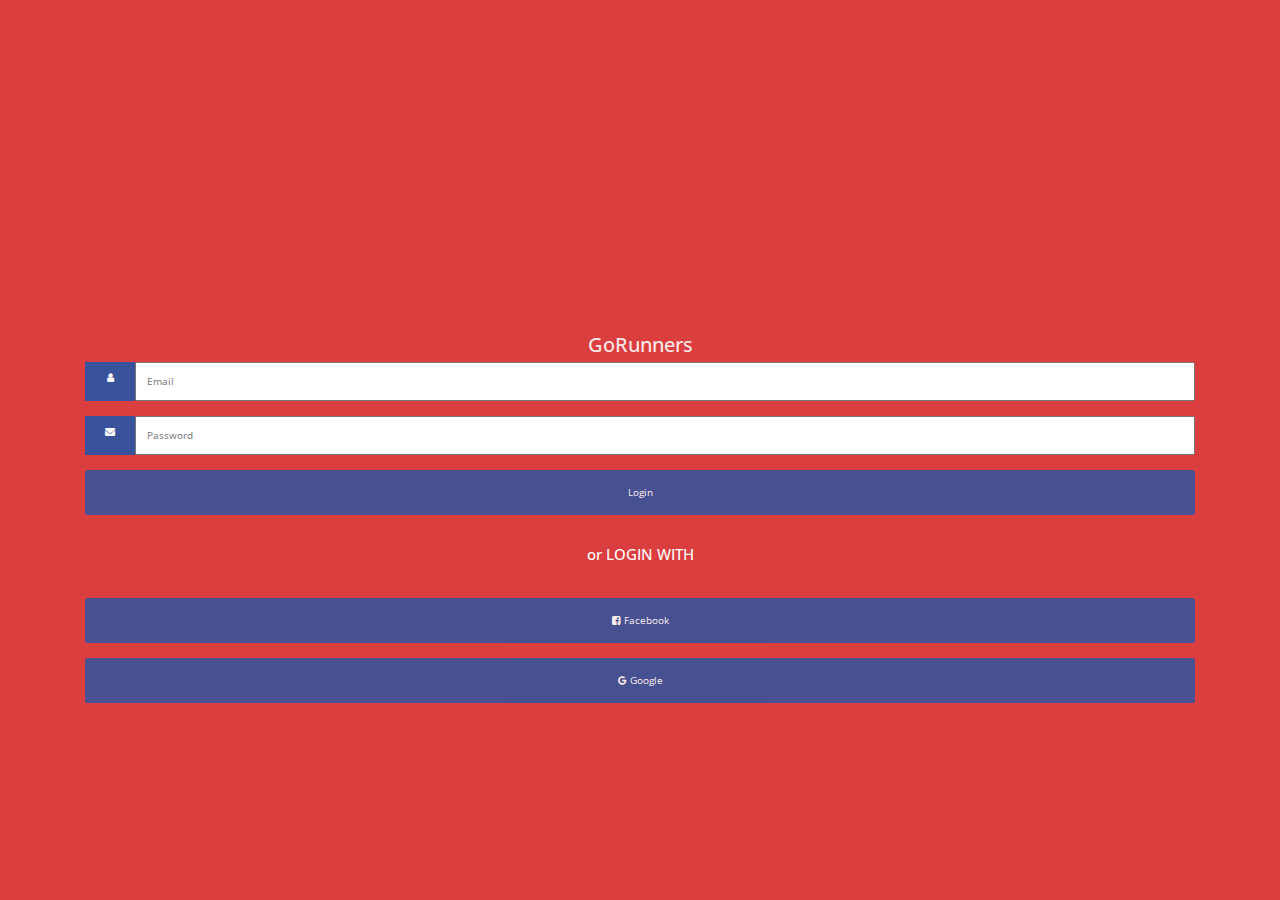
<file: www/login.html>
<!DOCTYPE html>
<html lang="en">
<head>
  <title>Bootstrap Example</title>
  <meta charset="utf-8">
  <meta name="viewport" content="width=device-width, initial-scale=1">
  <link rel="stylesheet" href="https://maxcdn.bootstrapcdn.com/bootstrap/3.4.0/css/bootstrap.min.css">
  <link rel="stylesheet" href="https://maxcdn.bootstrapcdn.com/bootstrap/4.3.1/css/bootstrap.min.css">
  <script src="https://ajax.googleapis.com/ajax/libs/jquery/3.4.1/jquery.min.js"></script>
  <script src="https://cdnjs.cloudflare.com/ajax/libs/popper.js/1.14.7/umd/popper.min.js"></script>
  <script src="https://maxcdn.bootstrapcdn.com/bootstrap/4.3.1/js/bootstrap.min.js"></script>
  <link rel="stylesheet" href="https://cdnjs.cloudflare.com/ajax/libs/font-awesome/4.7.0/css/font-awesome.min.css">
  <link href="https://fonts.googleapis.com/css?family=Roboto&display=swap" rel="stylesheet">
  <link rel="stylesheet" type="text/css" href="css/style.css">
  <link rel="stylesheet" type="text/css" href="css/styles.css">


</head>
<body>

<div class="container">
		<div class="inner">
  <center><h2>GoRunners</h2></center>
  <form action="/action_page.php">
  
  <div class="input-container">
    <i class="fa fa-user icon"></i>
    <input class="input-field" type="text" placeholder="Email" name="usrnm">
  </div>

  <div class="input-container">
    <i class="fa fa-envelope icon"></i>
    <input class="input-field" type="text" placeholder="Password" name="email">
  </div>
  
  

  <button type="submit" class="btn">Login</button>
</form><br><br>

		<center><h4 style="color:white;"> or LOGIN WITH</h4></center>
		<br><br>

		<button type="submit" class="btn"><i class="fa fa-facebook-square" >&nbsp</i>Facebook</button><br><br>
		<button type="submit" class="btn"><i class="fa fa-google" aria-hidden="true">&nbsp</i>Google</button>

  </div>
</div>

</body>
</html>
</file>
<file: www/css/style.css>
/*!
 * Created by Jayant Bramhankar (www.sahyadritechnologies.com) 
 * Youtube Channel - https://www.youtube.com/channel/UCPSeFaxM6ni_HGpfkb3Kwbw;
 * License - Free to use
 */
@import url(https://fonts.googleapis.com/css?family=Open+Sans:400,800,700,300);
* {
    -webkit-tap-highlight-color: rgba(0,0,0,0);
}
*, *:after, *:before {
    margin: 0;
    padding: 0;
}

html {
    position: relative;
    -webkit-text-size-adjust: 100%;
    -ms-text-size-adjust: 100%;
    -ms-overflow-style: scrollbar;
    -webkit-tap-highlight-color: transparent;
}

body
{
  background: #fcfcfc;
	
    height: 100%;
    width: 100%;
    -webkit-text-size-adjust: 100%;
    -webkit-font-smoothing: antialiased;
    position: relative;
  font-family: 'Open Sans', sans-serif;
  font-size: 1em;
  background-color: #DB3E3E;
}


.container form
{
  padding-top:0%;
}

.app
{
  background: #fff;  
  min-height: 640px;
  box-shadow: inset 20px 0px 00px rgba(244, 215, 66,0.3);
  overflow: hidden;
  background: transparent;
}
.shape-circle{
	position: absolute;
	top:45%;
	right: 0;
	background: rgba(244, 215, 66,0.5);
  width: 180px;
	height: 160px;
	border-top-left-radius: 50%;
	border-bottom-left-radius: 50%;
  animation: shapeanimate 1s ease-in;
}

.page-heading
{ 
  font-size: 2em;
  margin: 60px 0 5px 30px;
  font-family: 'Open Sans', sans-serif;
  color: #555;
  text-decoration: none;
  text-transform: uppercase;
  font-size: 2em;
  font-weight: 800;
  letter-spacing: -2px;
  line-height: 40px;
  text-shadow: #f0f0f0 2px 2px 0;
  border-bottom:1px solid #555;
}

.page-heading span{
    border-bottom: 3px solid #ead109;
    display: inline-block;
    margin: 0 0 -2px 0;
    padding: 5px 3px;
}

.page-heading i{
  float: right;
    padding: 10px;
}


.login-container{
  background: transparent;
  position: absolute;
  top: 30%;
  width: 100%;
}
.login-container h3{
   font-size: 2em;
  margin: 10px 0 85px 30px;
  font-family: 'Open Sans', sans-serif;
  color: #555;
  text-decoration: none;
  font-size: 1.6em;
  font-weight: 800;
  letter-spacing: -1px;
  text-shadow: #f0f0f0 2px 2px 0;
}

.login-container .form-control{
  position: relative;
}



.login-container .form-control input{
  width: 60%;
  padding: 15px 0 10px 25px;
  letter-spacing: 1px;
  font-size: 1em;
  font-weight: 600;
  color: #555;
  border: 1px solid rgba(244, 215, 66,1);
  border-left: 0px;
  outline: none;
  background: transparent;
  background: rgba(244, 215, 66,0.6);
}
.login-container .form-control input:focus{
  background: rgba(244, 215, 66,0.3);
}
.login-container .form-control input.username{
  border-top-right-radius: 50px;
  border-bottom:  1px solid rgba(244, 215, 66,1);
}
.login-container .form-control input.password{
  border-bottom-right-radius: 50px;
  border-top: 0px;
}

.button-submit{
  position: absolute;
  top: 152px;
  right: 10px;
  border:1px solid rgba(244, 214, 65, 1);
  background: rgba(244, 214, 65, 0.7);
  width: 100px;
  padding: 10px;
  font-size: 1.2em;
  font-weight: bold;
  border-radius: 20%;
  box-shadow: 4px 4px #f4c141;
  color: #565454;
}
.button-submit:hover{
  box-shadow: 4px 4px #d1a740;
  color: #fff;
}



@keyframes shapeanimate{
    0%{ 
  background: rgba(244, 215, 66,0.3);}
    25%{ 
  background: rgba(244, 215, 66,0.5);}
    50%{
  background: rgba(244, 215, 66,0.7);}
    75%{ 
  background: rgba(244, 215, 66,0.9);} 
    100%{
  background: rgba(244, 215, 66,0.5);}
}
/**Home Index page css starts here*/

.menubar{
  list-style-type: none;
  margin: 0;
  padding: 0;
  overflow: hidden;
  border-bottom: 5px solid rgba(244, 215, 66,0.3);
}

.menubar li{
  float: left;
  width: 33.33%;
}

.menubar li:nth-child(0){
  text-align: left;
}
.menubar li:nth-child(2){
  text-align: center;
}
.menubar li:nth-child(3){
  text-align: right;
}

.menubar li a {   
    display: block;
    text-decoration: none;
  font-size: 1.5em;
  color: #555;
}
 
.menubar li a.active {
    color: #111;
}

.menubar li a i{
  padding: 10px;
}

.menushape1{
  width: 450px;
  height: 400px;
  background-color: rgba(244, 215, 66,0.3);
background: linear-gradient(90deg, rgba(247,118,43,0.8) 0%, rgba(246,212,98,0.5) 35%, rgba(255,235,0,0.6) 100%);
  border-radius: 50%;
  position: absolute;
  top: -100px;
  left: -100px;
  z-index: -1;
}


.menushape2{
  width: 400px;
  height: 400px;
  background-color: rgba(244, 215, 66,0.2);
background: linear-gradient(90deg, rgba(247,118,43,0.5) 0%, rgba(255,230,145,0.6) 35%, rgba(245,217,54,0.9) 100%);
  border-radius: 50%;
  position: absolute;
  top: -20px;
  left: -100px;
  z-index: -1;
}

.sidenav{
  height: 100%;
  width: 0px;
  position: absolute;
  z-index: 1;
  top: 0;
  left: 0;
  background-color: #DB3E3E;
  overflow-x: hidden;
  transition: 0.5s;
  padding-top: 60px;
  z-index: 1000;
}


.sidenav a {
    padding: 8px 8px 8px 32px;
    text-decoration: none;
    font-size: 1.2em;
    color: #fff;
    display: block;
    transition: 0.3s;
}


.sidenav a:hover {
    color: #fff;
}

.sidenav .closebtn {
    position: absolute;
    top: 0;
    right: 15px;
    font-size: 1.5em;
    color: rgba(244, 215, 66,0.8);
}

@media screen and (max-height: 450px) {
  .sidenav {padding-top: 15px;}
  .sidenav a {font-size: 18px;}
}

.sidenavshape{
  width: 400px;
  height: 500px;
  background: rgba(244, 215, 66,1);
  border-radius: 10%;
  transform: rotate(40deg);
  position: absolute;
  top: -80px;
  left: -230px;
  z-index: -1;
}

.sidenav ul{
  list-style-type: none;
    margin: 0;
    padding: 0;
    width: 200px;
    margin: 50px 0;
    height: 360px;

    display: flex;
    flex-direction: column;
    align-items: flex-start;
 
}

.sidenav li:last-child{
    margin-top: auto;
  border-top-right-radius: 40px;
  border-bottom-right-radius: 40px;
 }

.sidenav li a:not(.closebtn) {
    display: block;
    color: #fff;
    padding: 8px 16px;
    font-weight: 400;
    text-decoration: none;
    font-family: 'Open Sans', sans-serif;
    width: 160px;
}
 .sidenav li:last-child{
    vertical-align: bottom;
    font-size: 0.8em;
    width: 120px;
    border:1px solid rgba(244, 215, 66,0.4);
 }
.sidenav li.active a {
    background-color: rgba(255, 255, 255, 0.7);
  border-top-right-radius: 40px;
  border-bottom-right-radius: 40px;
  color: #555;
  font-weight: 600;
}
.sidenav li a:hover {
    background-color: #555;
    color: white;
}
 

.profile{
  padding: 0 25px
}
.profile img{
  width: 100px;
  background-color: rgba(244, 215, 66,0.4)
  border:5px solid rgba(244, 215, 66,0.8);
  float: right;
  margin: 0 25px;
}

.profile h3{
  position: absolute;
  font-size: 1.4em;
  width: 100px;
  background-color: rgba(244, 215, 66,0.4)
  border:5px solid rgba(244, 215, 66,0.8);
  margin: 25px 0;
  color: #555;
  top: 75px;
  left: 20px;
}

.profile p{
  position: absolute;
  top: 130px;
  left: 20px;
  color: #000;
  border-top: 1px solid #fff;
  letter-spacing: 1px;
}

.clearfix
{
  clear: both;
}


/**HOME PAGE**/

.owl-carousel {
  margin-top: 25px;
}

.owl-carousel .item{
  margin-top: 25px;
  background: rgba(255, 255, 255,0.3);
  padding-bottom: 5px;
  height: 180px;
}
.owl-carousel .item img{
  height: 130px;
  border: 10px solid  rgba(255, 255, 255,0.3);
}


.owl-carousel .item h4{
  font-size: 1em;
  color: #111;
  margin: 5px;
  text-align: center;
}

.news{
  margin-top:25px; 
  padding: 5px;
}

.news h2{
  font-family: 'Open Sans', sans-serif;
  color: #555;
  text-decoration: none;
  text-transform: uppercase;
  letter-spacing: -1px;
  font-size: 1.5em;
  font-weight: 800;
  border-bottom: 1px solid rgba(244, 215, 66,0.8);
  margin: 20px 0;
}

.news h2 span{
    border-bottom: 3px solid #555;
    display: inline-block;
    margin: 0 0 -2px 0;
    padding: 5px 3px;
}

.news .news-item {
  margin-top: 10px;
  padding: 15px;
}

.news .news-item img{ 
  height: 100px;
  width: 25%;
  border:5px solid rgba(244, 215, 66,0.4);
  border-radius: 10px;
  float: left;
  box-shadow: -10px -10px 1px rgba(244, 215, 66,0.7);
  position: relative;
  top: -10px;
}
.news .news-desc {
  margin-top: 10px;
  height: 80px;
  border-top:1px dashed rgba(244, 215, 66,1);
  border-bottom:1px dotted rgba(244, 215, 66,1);
  padding: 5px 0 0 15px;
  float: left;
  width: 58%;
}

.news .news-item h4{
  font-size: 1.1em;
  font-weight: 600;
}
.news .news-item p{
  font-size: 0.9em;
}


.news .news-item .social{ 
  height: 100px;
  width: 15%;
  border:5px solid rgba(244, 215, 66,0.4);
  border-radius: 10px;
  float: right;
  box-shadow: 10px 10px 1px rgba(244, 215, 66,0.7);
  position: relative;
  bottom: -10px;
  text-align: center;
}

.news .news-item .social a{
  line-height: 30px;
}
</file>
<file: www/css/styles.css>
/*
   statusbar-overlay sets the background color for the overlay. Black text is the default when the statusbar plugin is not added. When the
   statusbar plugin is added, it also adds default setting to make the content white via:

       <preference name="StatusBarStyle" value="lightcontent"/>

   Setting the background color to black will allow the default light content (white text/icons) to show on it. The statusbar plugin is included
   in the config.xml file and will be added by the CLI when you build locally.

   See https://github.com/apache/cordova-plugin-statusbar
*/

.statusbar-overlay {
    background: #000000;
}
/*.container .inner{
	margin-top: 30%;

}

.container h2,label{
	color:#FBE9E9;
}

.container input{
	height: 50px;
	font-size: 2em;
	font-family: 'Roboto', sans-serif;
}
.container label{
	font-size: 2em;
	font-family: 'Roboto', sans-serif;
}
.container button{
	width: 100%;
	height: 50px;
	font-size: 2em;
	font-family: 'Roboto', sans-serif;
}
*/


.container h2,label{
	color:#FBE9E9;
}
.container .inner{
	margin-top: 30%;

}

.input-container {
  display: -ms-flexbox; /* IE10 */
  display: flex;
  width: 100%;
  margin-bottom: 15px;
}

.icon {
  padding: 10px;
  background:#38539B;
  color: white;
  min-width: 50px;
  text-align: center;
}

.input-field {
  width: 100%;
  padding: 10px;
  outline: none;
}

.input-field:focus {
  border: 2px solid dodgerblue;
}

/* Set a style for the submit button */
.btn {
  background-color:#38539B;
  color: white;
  padding: 15px 20px;
  border: none;
  cursor: pointer;
  width: 100%;
  opacity: 0.9;
}
</file>
